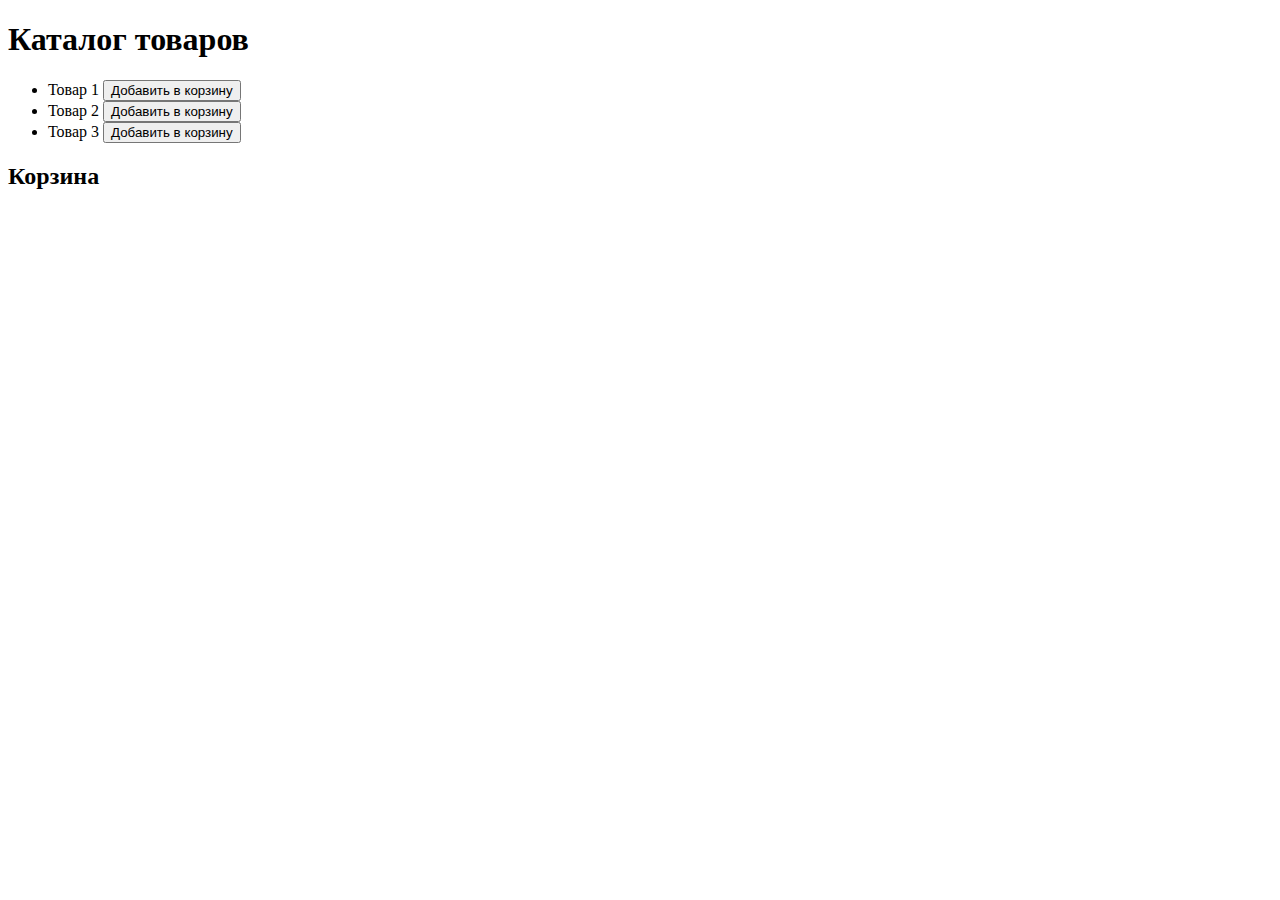
<file: Practics/5.13/index.html>
<!DOCTYPE html>
<html lang="ru">
<head>
  <meta charset="UTF-8">
  <meta name="viewport" content="width=device-width, initial-scale=1.0">
  <title>5.13</title>
  <script src="index.js"></script>
</head>
<body>
    <h1>Каталог товаров</h1>
<ul id="product-list">
    <li>
        <span>Товар 1</span>
        <button onclick="addToCart('Товар 1')">Добавить в корзину</button>
    </li>
    <li>
        <span>Товар 2</span>
        <button onclick="addToCart('Товар 2')">Добавить в корзину</button>
    </li>
    <li>
        <span>Товар 3</span>
        <button onclick="addToCart('Товар 3')">Добавить в корзину</button>
    </li>
</ul>
<h2>Корзина</h2>
<ul id="cart">
</ul>
</body>
</html>
</file>
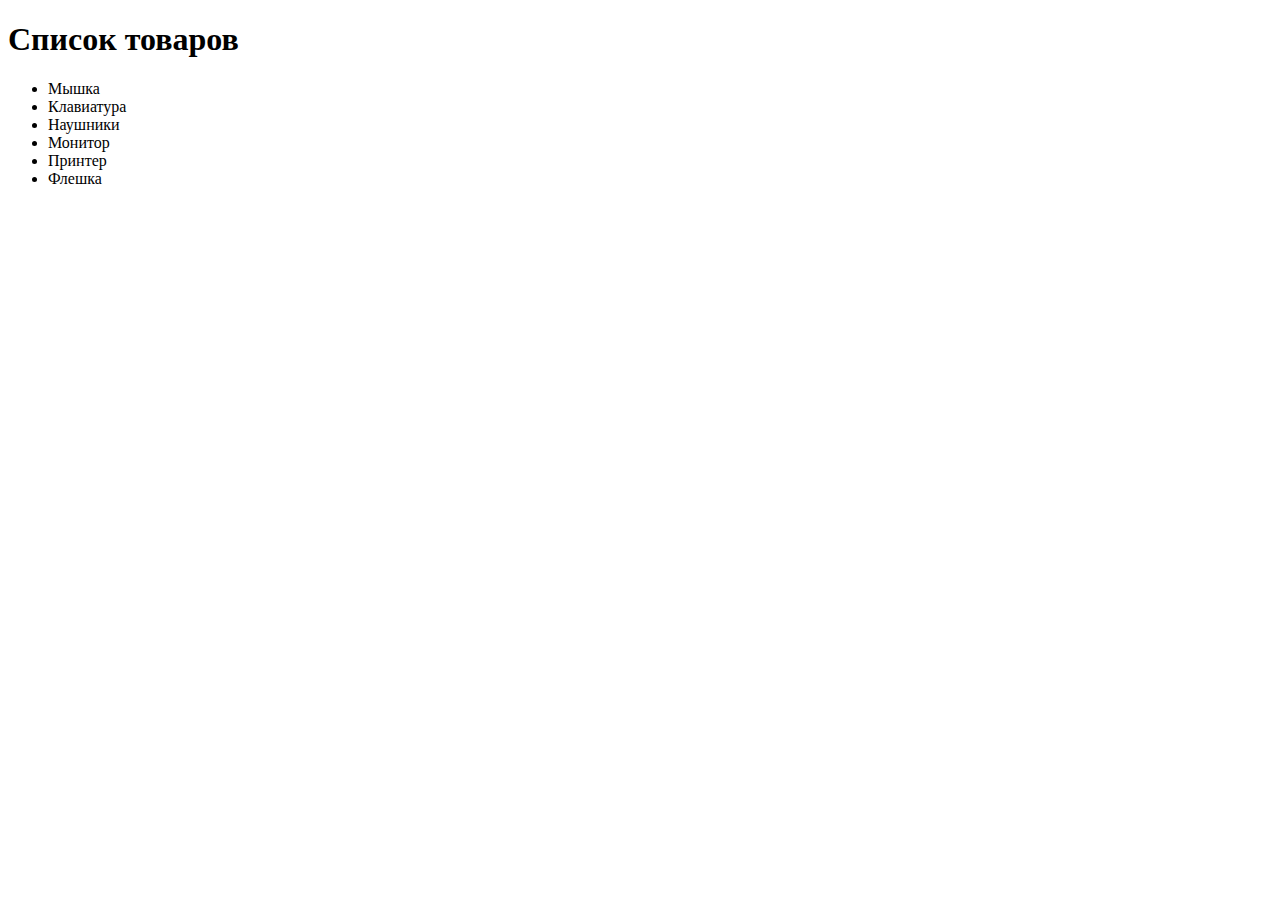
<file: Practics/6.9/Task 1/index.html>
<!doctype html>
<html lang="ru">
<head>
  <meta charset="utf-8" />
  <title>Список товаров</title>
</head>
<body>
  <h1>Список товаров</h1>
  <ul class="products">
  </ul>
    <script src="index.js"></script>
</body>
</html>
</file>
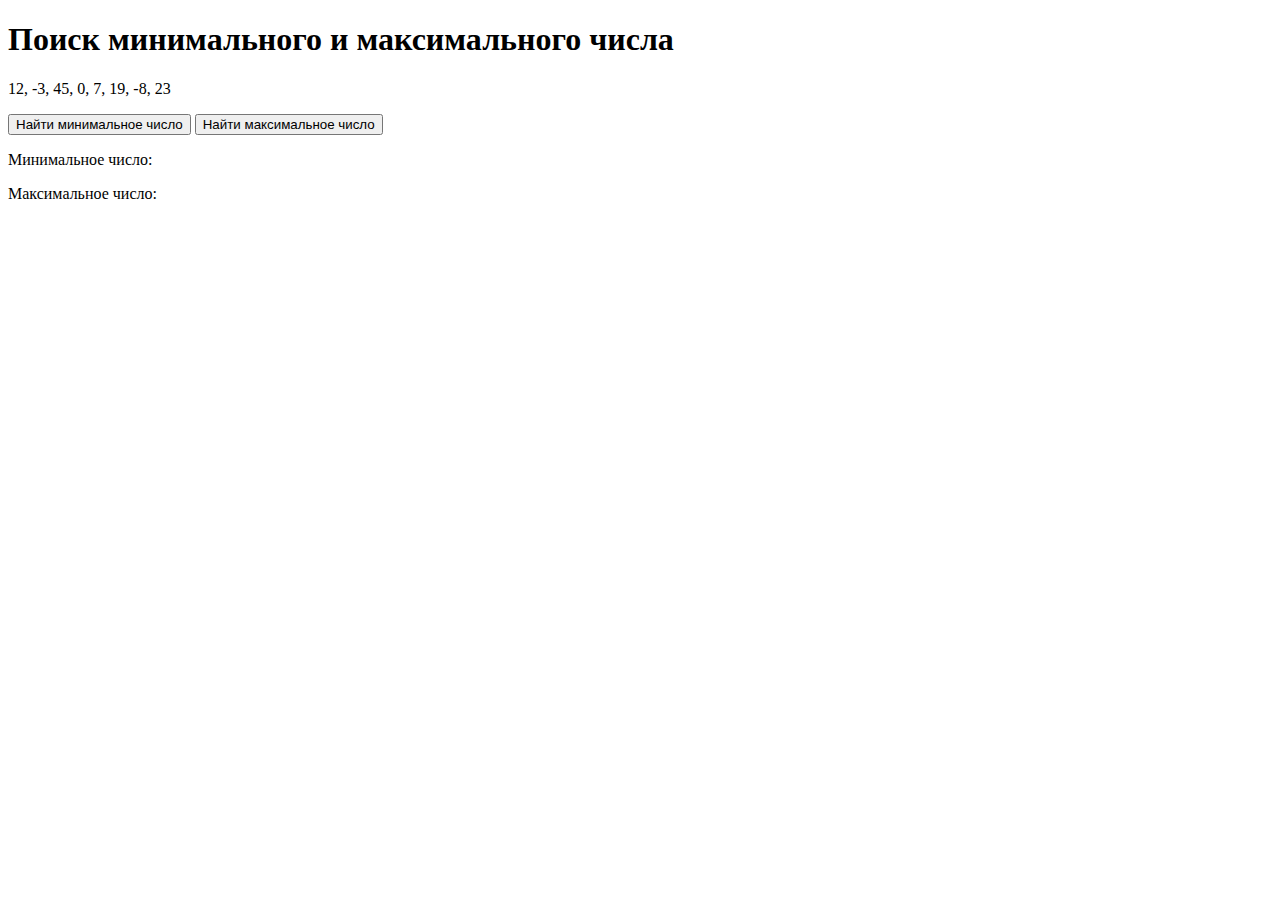
<file: Practics/6.9/Task 2/index.html>
<!doctype html>
<html lang="ru">
<head>
  <meta charset="utf-8" />
  <title>Поиск минимального и максимального числа</title>
</head>
<body>
  <h1>Поиск минимального и максимального числа</h1>

  <p class="all-elements"></p>
  <button class="min">Найти минимальное число</button>
  <button class="max">Найти максимальное число</button>

  <p>Минимальное число: <span class="minNumber result"></span></p>
  <p>Максимальное число: <span class="maxNumber result"></span></p>
  <script src="index.js"></script>
</body>
</html>
</file>
